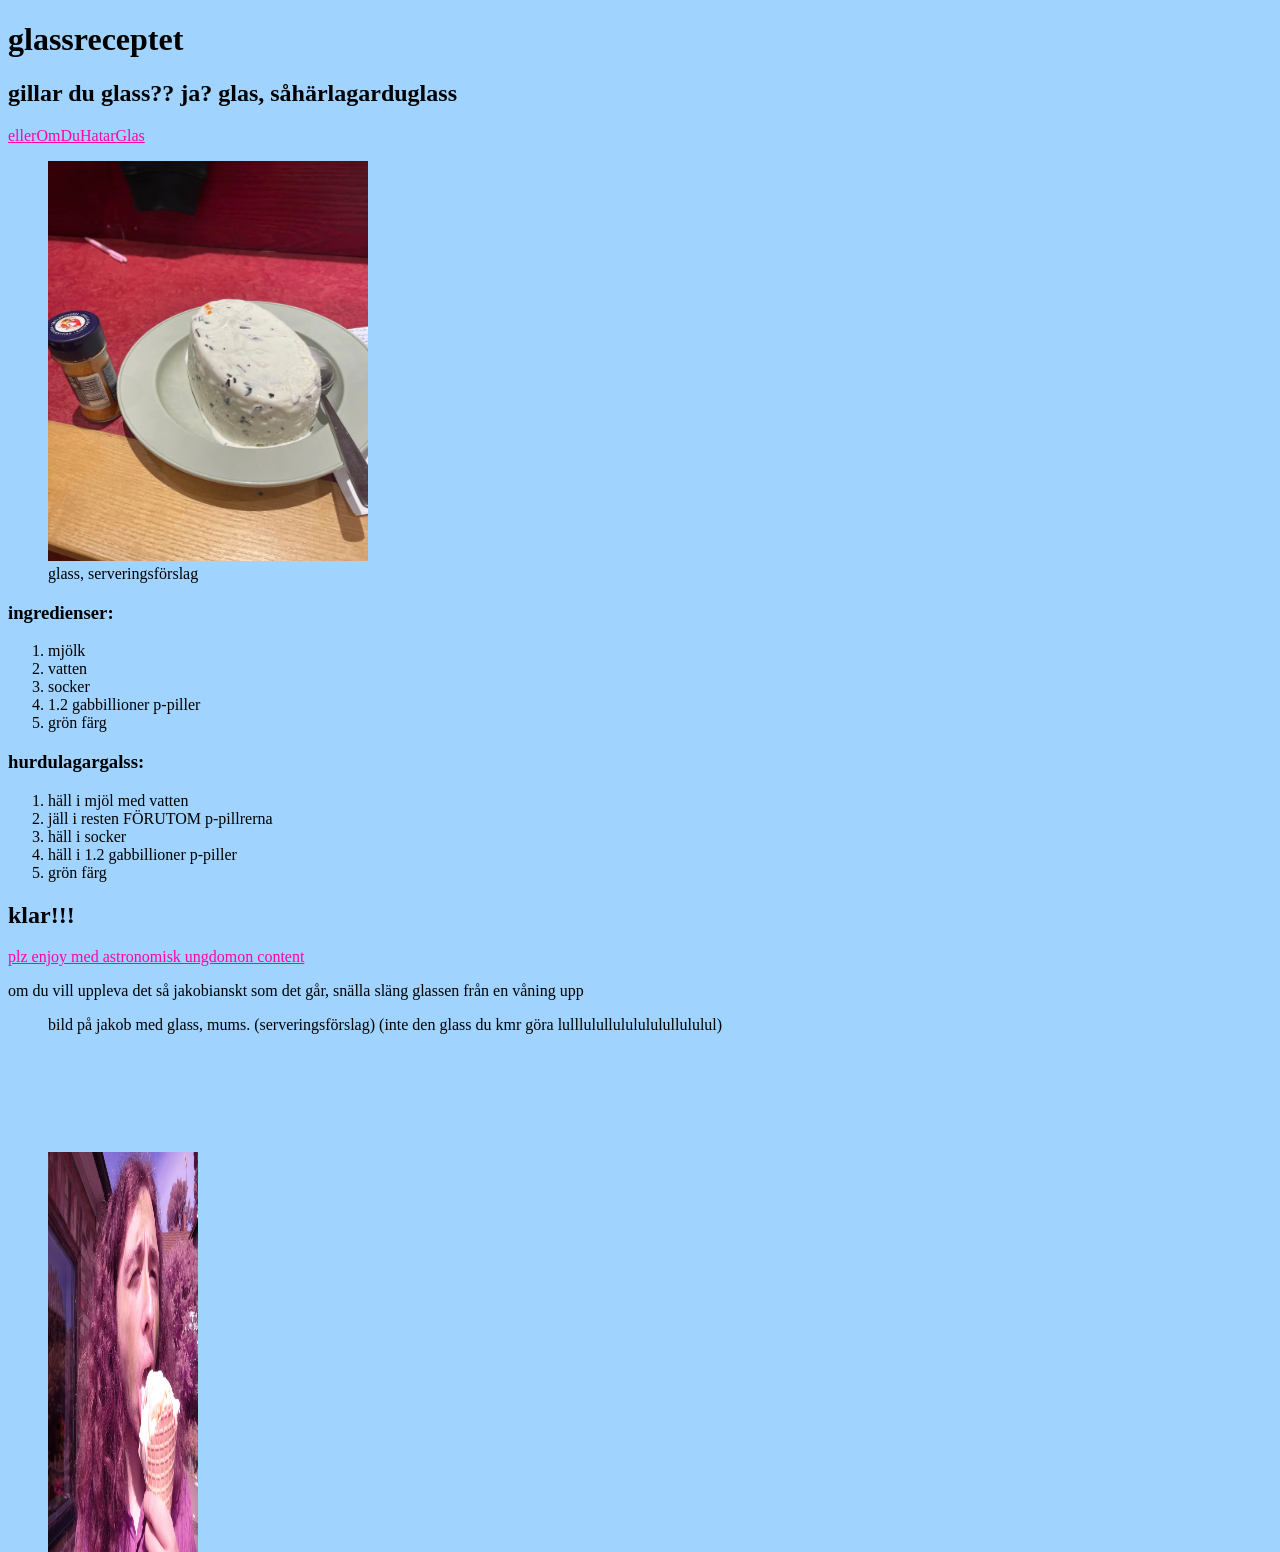
<file: index.html>
<!DOCTYPE html>
<html lang="en">
    <head>
        <meta charset="UTF-8">
        <meta name="viewport" content="width=device-width, initial-scale=1.0">
        <title>galss</title>
        
        <link rel="stylesheet" href="css/style.css">



    </head>
    <body>
        <h1 class="fadeOUTglass">glassreceptet</h1>
        <h2 class="fadeOUTglass">gillar du glass?? ja? glas, såhärlagarduglass</h2>
        <a  class="fadeOUTglass" href="glasshater.html" target="">ellerOmDuHatarGlas</a>
        <div class = glassUNO>
            <figure>
                <img class="fadeOUTglassSLOWER" src="img/IMG_1042.jpeg" alt="serveringsförslag" style="width: 320px; height:400px;">
                <figcaption class="fadeOUTglass">glass, serveringsförslag</figcaption>
            </figure>
        </div>
       
        <h3 class="fadeOUTglass">ingredienser:</h3>
        <ol class="fadeOUTglass">
            <li class="fadeOUTglass">mjölk    </li>
            <li class="fadeOUTglass">vatten</li> 
            <li class="fadeOUTglass">socker    </li>
            <li class="fadeOUTglass">1.2 gabbillioner p-piller </li>
            <li class="fadeOUTglass">grön färg </li>
        </ol>


        <h3 class="fadeOUTglass">hurdulagargalss:</h3>
        <ol>
            <li class="fadeOUTglass">häll i mjöl med vatten </li>
            <li class="fadeOUTglass">jäll i resten FÖRUTOM p-pillrerna</li> 
            <li class="fadeOUTglass">häll i socker </li>
            <li class="fadeOUTglass">häll i 1.2 gabbillioner p-piller</li>
            <li class="fadeOUTglass">grön färg </li>
        </ol>

        <h2 class="fadeOUTglass">klar!!!</h2>

        <a  class="fadeOUTglass"
            href="https://www.astronomiskungdom.se/" target="_blank"> 
            plz enjoy med astronomisk ungdomon content
        </a>

        <p class="fadeOUTglass">om du vill uppleva det så jakobianskt som det går, snälla släng glassen från en våning upp</p>

        <figure class="fadeOUTglass">
            <img class="jakobspin" src="img/jakob.jpeg" alt="jakob med glass, mums">
            <figcaption>bild på jakob med glass, mums. (serveringsförslag) (inte den glass du kmr göra lulllulullululululullululul) </figcaption>
        </figure>

    </body>
</html>
</file>
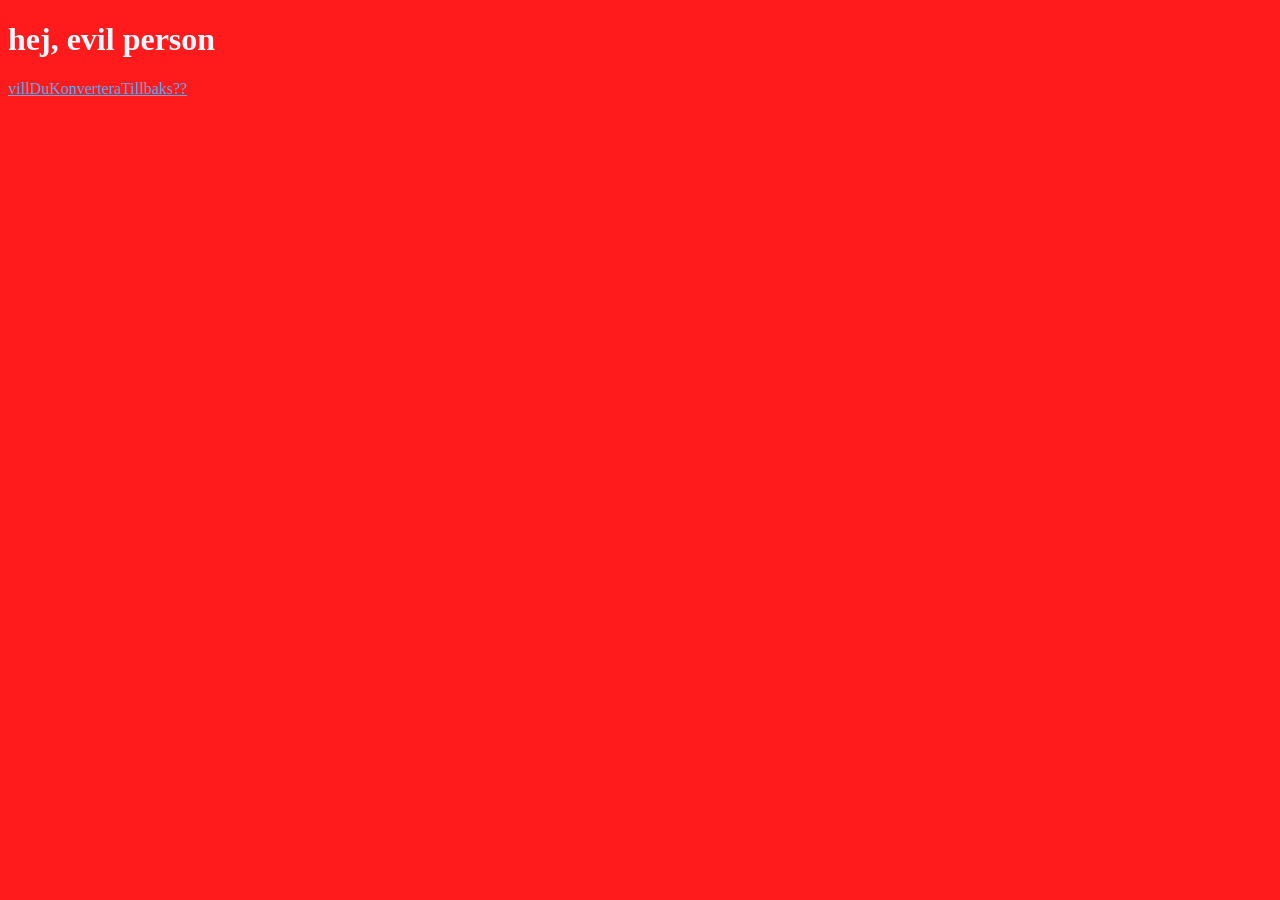
<file: glasshater.html>
<!DOCTYPE html>
<html lang="en">
<head>
    <meta charset="UTF-8">
    <meta name="viewport" content="width=device-width, initial-scale=1.0">
    <title>glasshater</title>

    <link rel="stylesheet" href="css/styleGlasshater.css">

</head>
<body>
    <h1>hej, evil person</h1>

    <a href="index.html" target="">villDuKonverteraTillbaks??</a>

</body>
</html>
</file>
<file: css/style.css>
body{
    background-color: rgb(160, 212, 255);
}

h1{
    color: rgb(0, 0, 0);
    font-family: "verdana";
}

h2{
    color: rgb(0, 0, 0);
    font-family: "verdana";
}

a{
    color: rgb(255, 0, 174);
    font-family: "verdana";
}

h3{
    color: rgb(0, 0, 0);
    font-family: "verdana";
}

ol{
    color: rgb(0, 0, 0);
    font-family: "verdana";
}

figure{
    color: rgb(0, 0, 0);
    font-family: "verdana";
}

p{
    color: rgb(0, 0, 0);
    font-family: "verdana";
}

.aaaaaaaa{
    font-size: 1rem;
    transition: 0.2s ease;
    width:150px;
    height:400px;

    position:absolute;
    top: 72.5rem;
    animation: spin 1ms linear;
    animation-iteration-count: infinite;
}

@keyframes jakobspin {
    100%{transform:rotateY(360deg)}
}

.jakobspin{
    font-size: 1rem;
    transition: 0.2s ease;
    width:150px;
    height:400px;

    position:absolute;
    top: 72rem;

    animation: jakobspin 7500ms linear;
    animation-iteration-count: infinite;
}

@keyframes fadeOUTglass {
  0% { opacity: 1; }
  100% { opacity: 0; }
}


.fadeOUTglass {
  animation-name: fadeOUTglass;
  animation-duration: 2s;
  animation-timing-function: linear;
  animation-delay: 1.5s;
  animation-iteration-count: 1;
  animation-direction: alternate-reverse;
  animation-fill-mode: backwards;
}


@keyframes fadeOUTglassSLOWER {
  0% { opacity: 1; }
  100% { opacity: 0; }
}


.fadeOUTglassSLOWER {
  animation-name: fadeOUTglassSLOWER;
  animation-duration: 0.2s;
  animation-timing-function: linear;
  animation-delay: 0.5s;
  animation-iteration-count: 1;
  animation-direction: alternate-reverse;
  animation-fill-mode: backwards;
}
</file>
<file: css/styleGlasshater.css>
body{
    background-color: rgb(255, 27, 27);
}

h1{
    color: aliceblue;
}

a{
    color: rgb(87, 176, 255);

}
</file>
